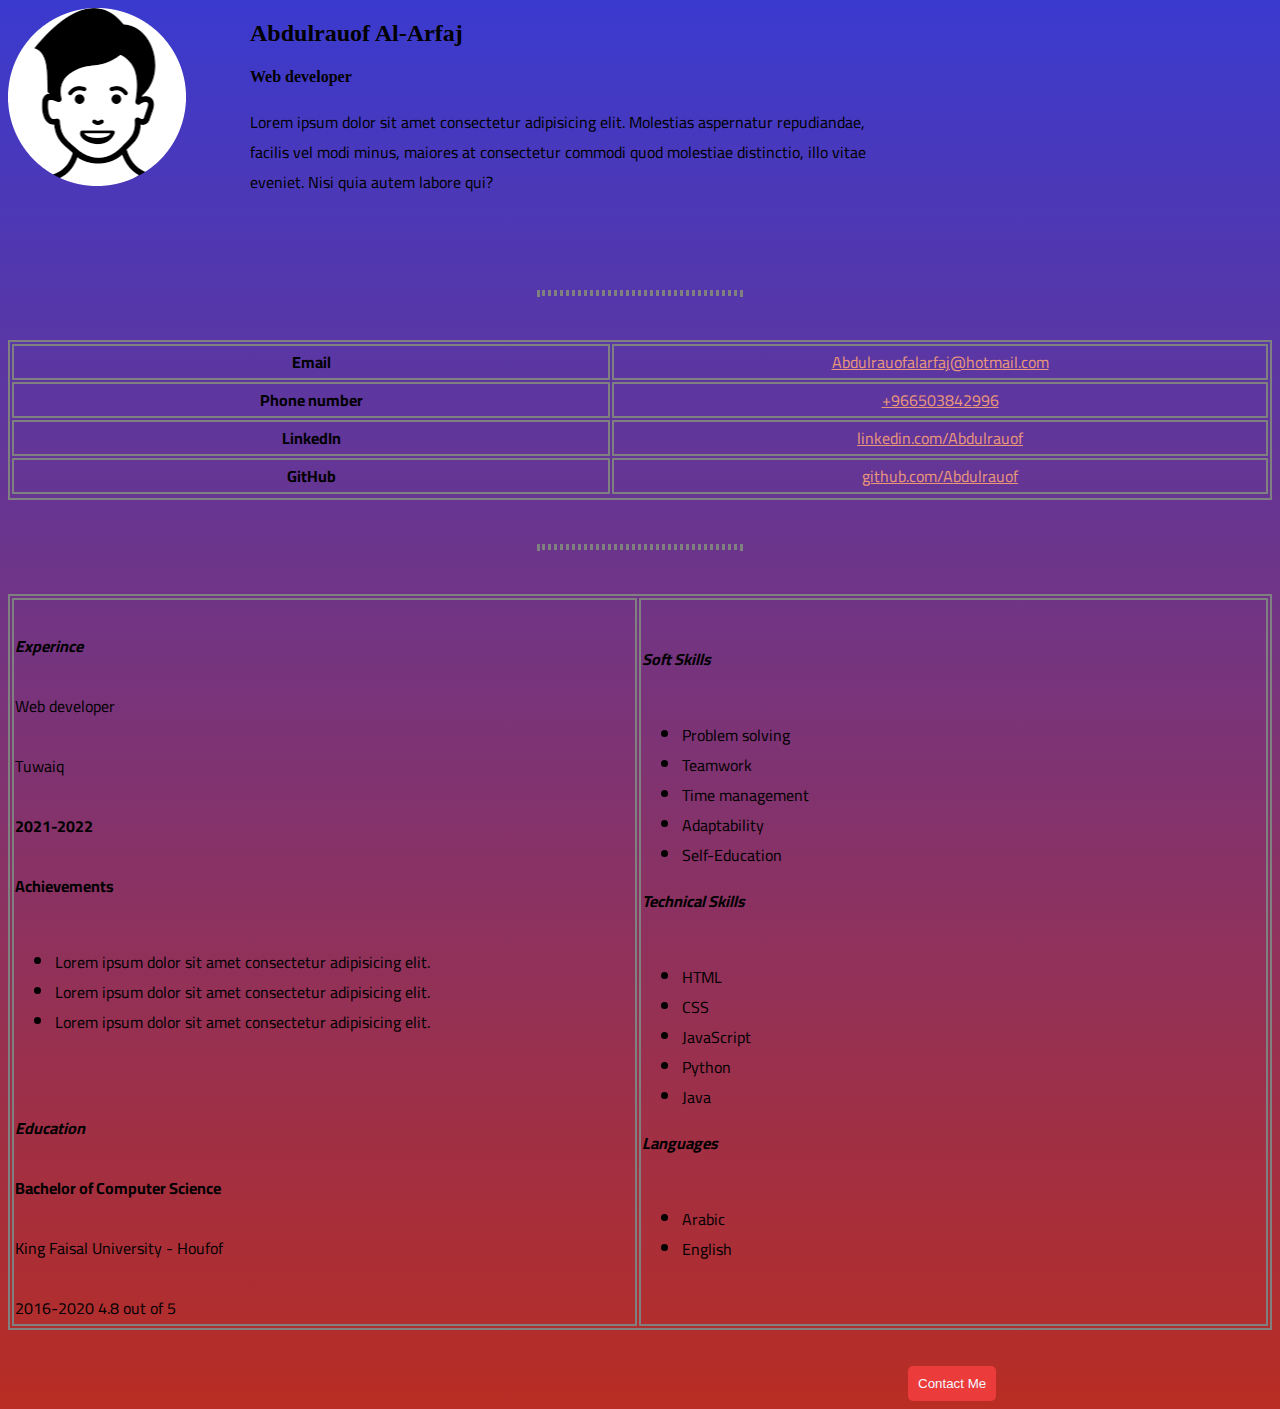
<file: HTML-CSS-Project-main Abdulrauof/index.html>
<!DOCTYPE html>
<html lang="en">
  <head>
    <meta charset="UTF-8" />
    <meta http-equiv="X-UA-Compatible" content="IE=edge" />
    <meta name="viewport" content="width=device-width, initial-scale=1.0" />
    <title>Index Page</title>
    <link rel="preconnect" href="https://fonts.googleapis.com">
<link rel="preconnect" href="https://fonts.gstatic.com" crossorigin>
<link href="https://fonts.googleapis.com/css2?family=Cairo&display=swap" rel="stylesheet"> 
    <link rel="stylesheet" href="style.css" />
  </head>
  <body>

    <!-- First Div for the header -->
    <div class="header">
      <div class="profimg">
        <img src="tutorial-img-modified.png" alt="Personal image" />
      </div>

      <div class="text">
        <h2>Abdulrauof Al-Arfaj</h2>
        <h4>Web developer</h4>

        <p class="paragraph">
          Lorem ipsum dolor sit amet consectetur adipisicing elit. Molestias
          aspernatur repudiandae, facilis vel modi minus, maiores at consectetur
          commodi quod molestiae distinctio, illo vitae eveniet. Nisi quia autem
          labore qui?
        </p>
      </div>
    </div>

    <hr id="hr1" class="stars">
<br>
<br>

 <!-- Second Div for the first table -->

    <div class="table1">
        
        <br>
      <table border="solid 10px">
        <tr>
          <td>Email</td>
          <td><a href="mailto:Abdulrauofalarfaj@hotmail.com">Abdulrauofalarfaj@hotmail.com</a></td>
        </tr>
        <tr>
          <td>Phone number</td>
          <td><a href="#">+966503842996</a></td>
        </tr>
        <tr>
          <td>LinkedIn</td>
          <td><a href="https://www.linkedin.com/in/abdulrauof-al-arfaj-949aa494">linkedin.com/Abdulrauof</a></td>
        </tr>
        <tr>
          <td>GitHub</td>
          <td><a href="https://github.com/Abdulrauof-AlArfaj">github.com/Abdulrauof</a></td>
        </tr>

        <tr></tr>
      </table>

      
    </div>

    <br>
    <br>

    <hr class="stars">
    
    <br>
    <br>

     <!-- Third Div for the second table -->
    <div class="table2">
        <table border="solid 10px">

            <tr>
            <td>
             
                <br>
                <span><em><strong>Experince</strong></em></span>
                <br>
                <br>

                <span>Web developer</span>
                <br>
                <br>
                <span>Tuwaiq</span>
                <br>
                <br>
                <span><strong>2021-2022</strong></span>
                <br>
                <br>
                <span><strong>Achievements</strong></span>
                <br>
                <br>
                <ul>
                    <li>Lorem ipsum dolor sit amet consectetur adipisicing elit.</li>
                    <li>Lorem ipsum dolor sit amet consectetur adipisicing elit.</li>
                    <li>Lorem ipsum dolor sit amet consectetur adipisicing elit.</li>
                </ul>
                <br>
                <br>
                <span><em><strong>Education</strong></em></span>
                <br>
                <br>
                <span><strong>Bachelor of Computer Science</strong></span>
                <br>
                <br>
                <span>King Faisal University - Houfof</span>
                <br>
                <br>
                <span>2016-2020 4.8 out of 5</span>
                <span></span>

            </td>
            <td>
                
                <span><em><strong>Soft Skills</strong></em></span>
                <br>
                <br>

                <ul>
                    <li>Problem solving</li>
                    <li>Teamwork</li>
                    <li>Time management</li>
                    <li>Adaptability</li>
                    <li>Self-Education</li>
                </ul>

                <span><em><strong>Technical Skills</strong></em></span>
                <br>
                <br>
                <ul>
                    <li>HTML</li>
                    <li>CSS</li>
                    <li>JavaScript</li>
                    <li>Python</li>
                    <li>Java</li>
                </ul>
               
                <span><em><strong>Languages</strong></em></span>
                <br>
                <br>
                <ul>
                    <li>Arabic</li>
                    <li>English</li>
                    
                </ul>

            </td>
            </tr>
        </table>
    </div>

    
    <br>
    <br>

     <!-- The contact me button -->
    <Button class="button"><a href="ContactMe.html">Contact Me</a></Button>
  </body>
</html>
</file>
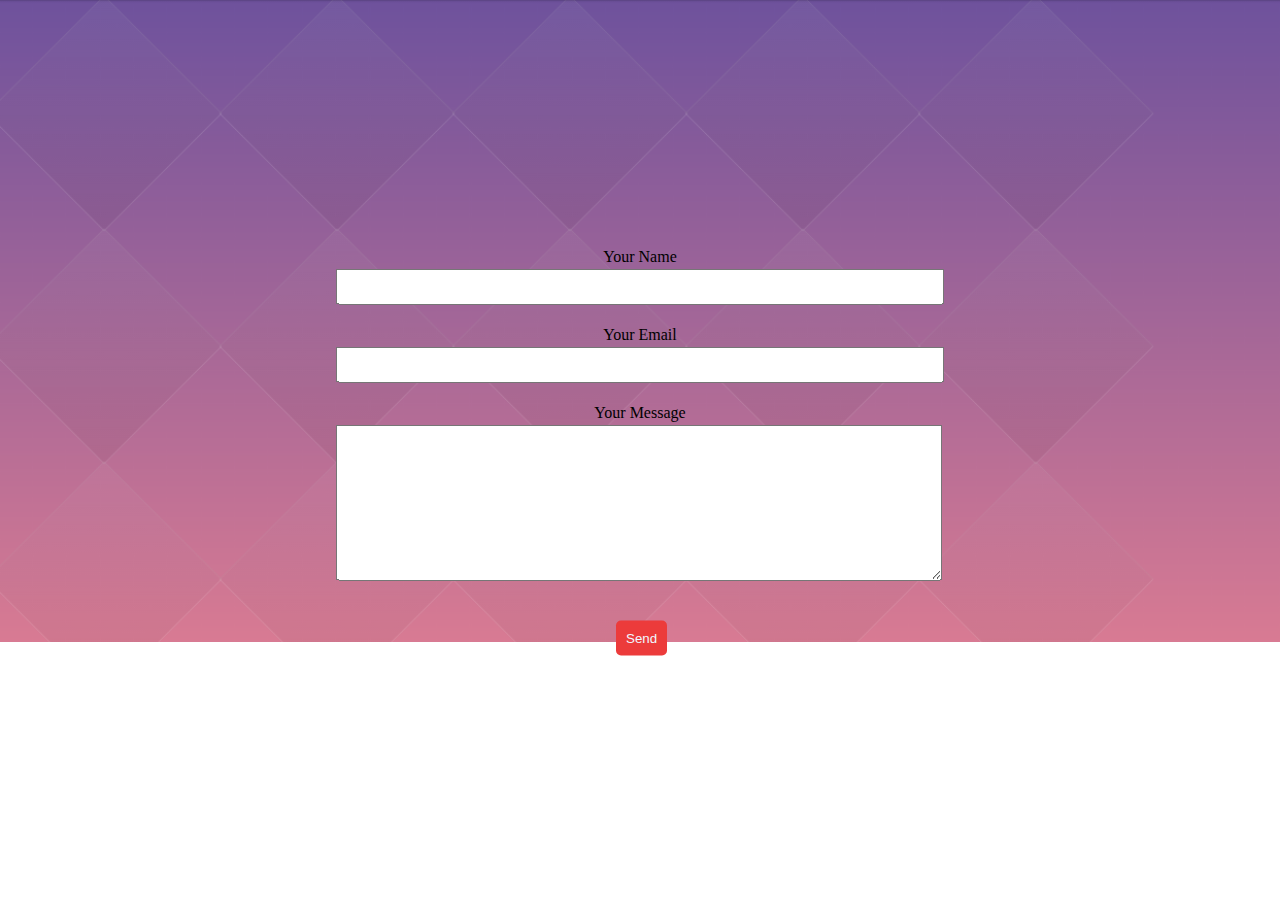
<file: HTML-CSS-Project-main Abdulrauof/ContactMe.html>
<!DOCTYPE html>
<html lang="en">
<head>
    <meta charset="UTF-8">
    <meta http-equiv="X-UA-Compatible" content="IE=edge">
    <meta name="viewport" content="width=device-width, initial-scale=1.0">
    <title>Contact Me Page</title>
    <link rel="stylesheet" href="styleContactme.css">
</head>
<body>
    
    <!-- Form :) -->
    <Form>

        <div class="textfields">
            <label for="Name">Your Name</label>
          
           
            <input type="text" name="name" id="name">
            <br>
            <br>
            <label for="email">Your Email</label>
            
           
            <input type="email" name="email" id="email">
            <br>
            <br>
            <Label for="Message">Your Message</Label>
         
           
            <textarea name="Message" id="Message" cols="30" rows="10"></textarea>

        </div>
        
<br>
<br>
        <Button type="submit" id="submit">Send</Button>

    </Form>

</body>
</html>
</file>
<file: HTML-CSS-Project-main Abdulrauof/style.css>
/*  Using color with background */
body { 
    background-image: linear-gradient(#3a3acf, #b92d23);
}

/* .header{
    display: flex;
    flex-direction: row;
    gap: 60px;
} */


.header .text{
    position: absolute;
    top: 0;
    left: 250px;
}

#hr1 {
    margin-top: 100px;
}

/*  Using google fonts to chnage the font of paragraph */
.paragraph {
    font-family: 'Cairo', sans-serif;
}

/*  Using google fonts to chnage the font of all list items */
 li {
    font-family: 'Cairo', sans-serif;
}

/*  Using google fonts to chnage the font of all table data */
td {
    font-family: 'Cairo', sans-serif;
}

/*  Changing font-weight for a specific part of the table */
.table1 tr td:first-child{
    font-weight: bold;

}

.table1 a{
    color :darksalmon;

}


.header .text {
    width: 650px;
} 

/*  Centring both tables at the same time */
.table1, .table2 {
    display: flex;
justify-content: center;

}

table, tr, td {
    border: solid 2px;
    border-color: gray;
}

.table1 td {
    text-align: center;
}

table td {
    width: 900px;
}

.stars {
    text-align: center;
    color: gray;
    border: dotted;
    width: 200px;
}

.button {
    margin-left: 900px;
}

button {
    background-color: #ec3b3b;
    border: none;
    border-radius: 5px;
    padding: 10px;
}

button a {
    color: aliceblue;
    text-decoration: none;
}
</file>
<file: HTML-CSS-Project-main Abdulrauof/styleContactme.css>
body {
    background-image: url(background-image.png);
    background-repeat: no-repeat;
    background-size: cover;
}

form {
    margin: 0;
  position: absolute;
  top: 50%;
  left: 50%;
  transform: translate(-50%, -50%);
}

.textfields input{
    width: 600px;
    height: 30px;
}

label {
    display: block;
    text-align: center;
    line-height: 150%;
}

textarea {
    width: 600px;
}

#submit {
   margin-left: 280px;
   background-color: #ec3b3b;
    border: none;
    border-radius: 5px;
    padding: 10px;
    color: aliceblue;
    text-decoration: none;
}
</file>
